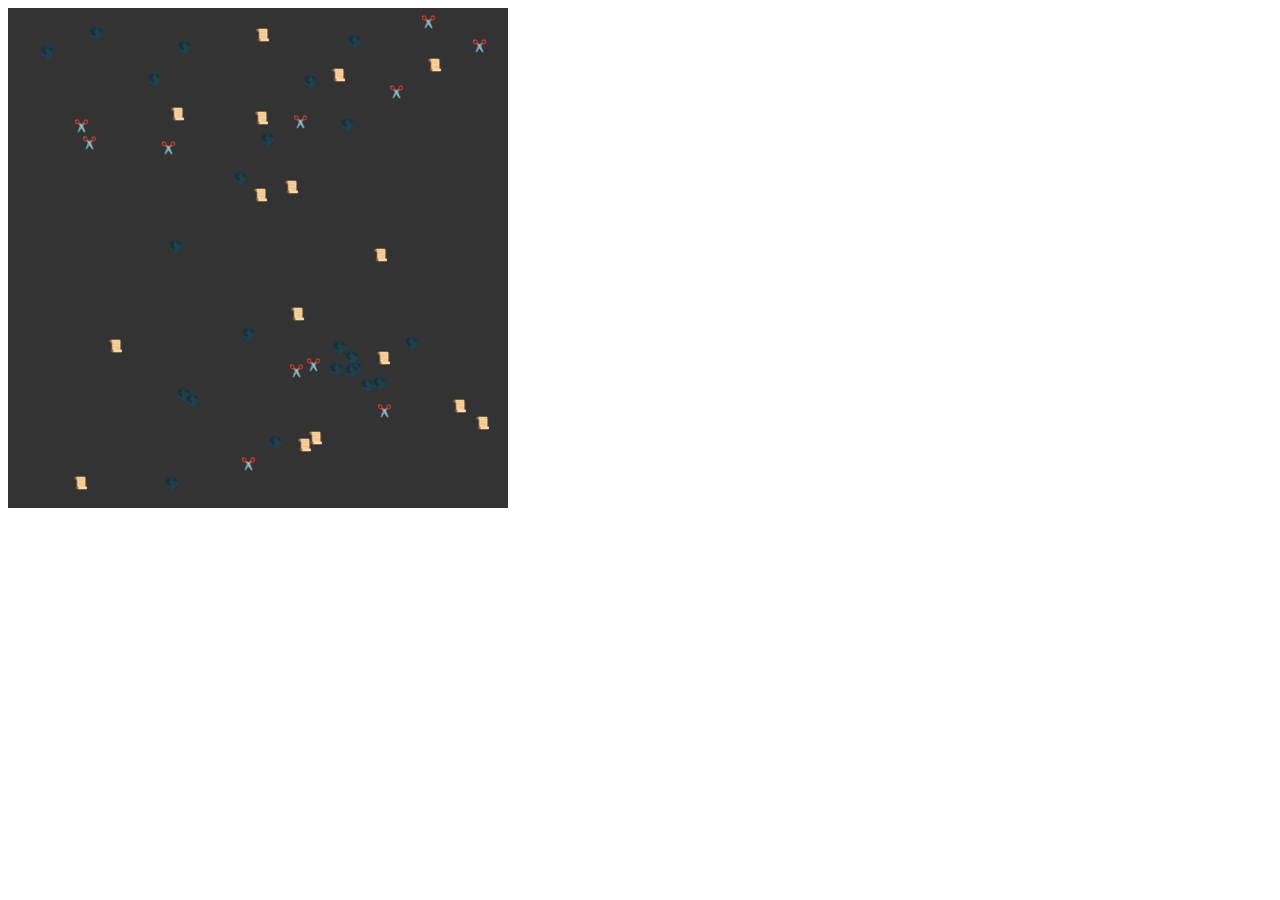
<file: rpscluster/index.html>
<!DOCTYPE html>
<html>
    <head>
        <title>Rock, Paper, Scissors!</title>
    </head>
    <body>
        <script src="p5.min.js"></script>
        <script src="enum.js"></script>
        <script src="actor.js"></script>
        <script src="sketch.js"></script>
    </body>
</html>
</file>
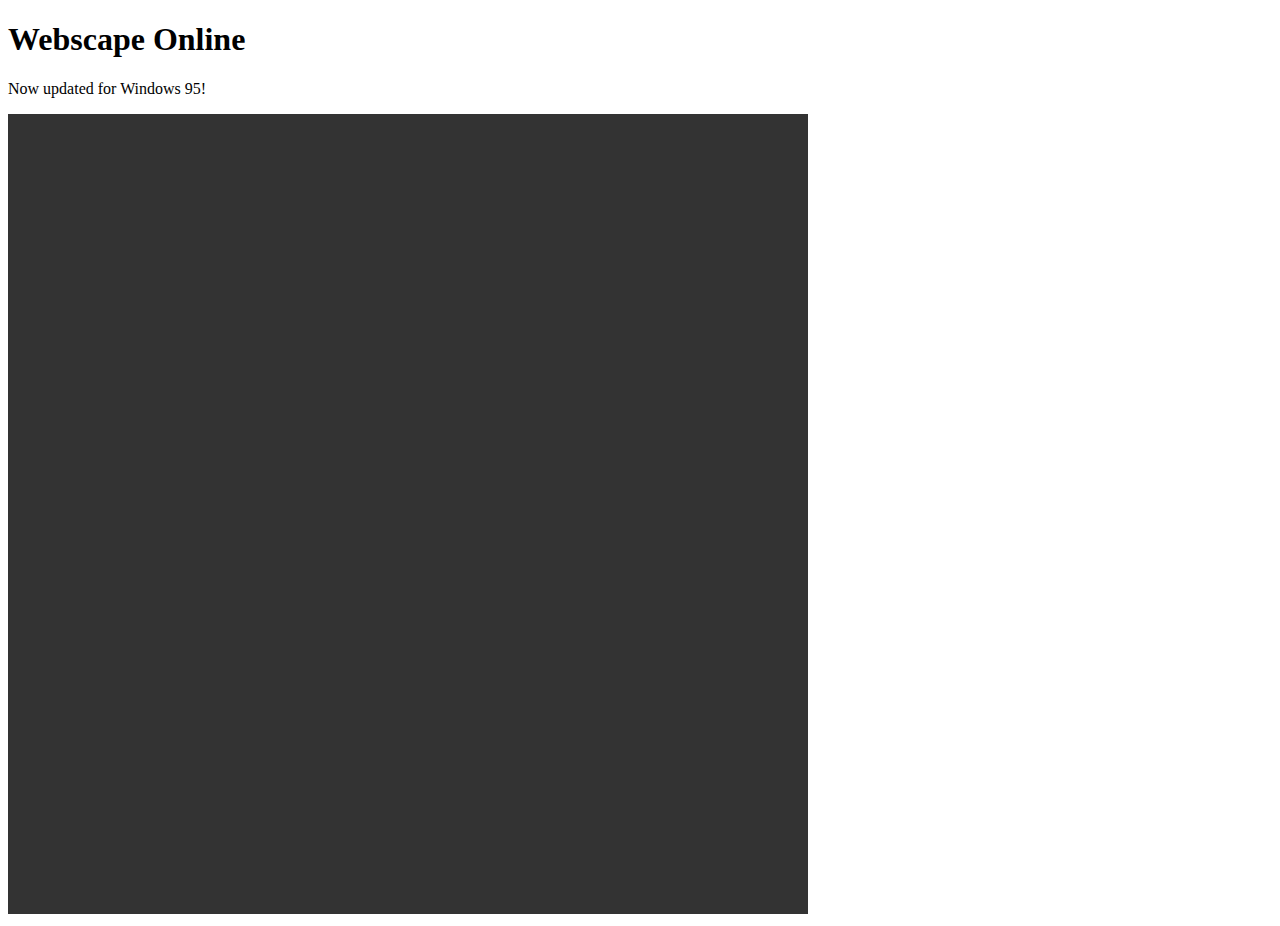
<file: webscape/index.html>
<!DOCTYPE html>
<html>

<head>
    <title>My Raspberry Pi</title>
</head>

<body>
    <h1>Webscape Online</h1>
    <p>Now updated for Windows 95!</p>
    <script src="p5.min.js"></script>
    <script src="main.js"></script>
</body>

</html>
</file>
